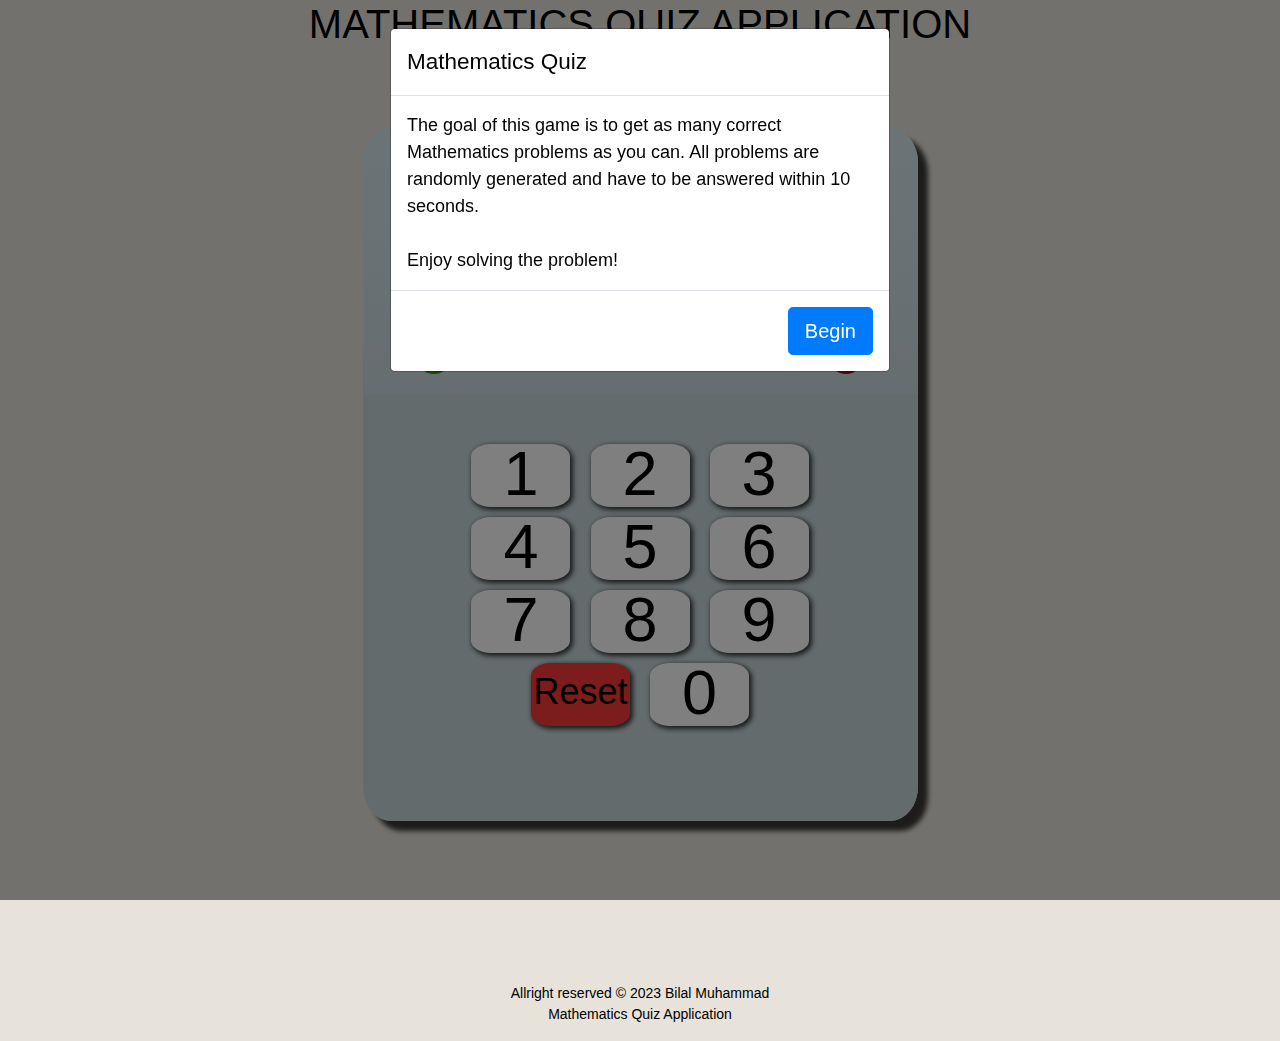
<file: math/index.html>
<!DOCTYPE html>
<html>

<head>
    <link rel="stylesheet" type="text/css" href="./css/custom.css">
    <link rel="stylesheet" href="./css/bootstrap.min.css">
    <script src="./js/jquery-3.5.1.slim.min.js"></script>
    <script src="./js/bootstrap.bundle.min.js"></script>
</head>

<body>
    <div class="container">
        <!-- Modal -->
        <center>
            <h1 class="head"> MATHEMATICS QUIZ APPLICATION</h1>
        </center>
        <div class="modal" id="startGame" tabindex="-1" role="dialog" aria-labelledby="gameTitleLabel" aria-hidden="true">
            <div class="modal-dialog" role="document">
                <div class="modal-content">
                    <div class="modal-header">
                        <h5 class="modal-title" id="gameTitleLabel"> Mathematics Quiz</h5>
                    </div>
                    <div class="modal-body">
                        The goal of this game is to get as many correct Mathematics problems as you can. All problems are randomly generated and have to be answered within 10 seconds.
                        <br /><br /> Enjoy solving the problem!
                    </div>
                    <div class="modal-footer">
                        <button type="button" class="btn btn-lg btn-primary" onclick="startGame()" data-dismiss="modal"> Begin</button>
                    </div>
                </div>
            </div>
        </div>
        <div class="row no-gutters">
            <div class="col-12 col-lg-6 offset-lg-3 calculator">
                <div class="box">
                    <div class="row">
                        <div class="col-6 timer-box offset-3">
                            <div id="timer"></div>
                        </div>
                    </div>
                    <div class="row">
                        <div class="col-12 text-center owner">Mathematics Quiz</div>
                    </div>
                    <div class="row">
                        <div id="equation" class="col-10 offset-1" data-toggle="tooltip" data-placement="bottom" title="Good job!">
                            <span id="left1">(</span>
                            <span id="num1"></span>
                            <span id="opt1"></span>
                            <span id="left2">(</span>
                            <span id="num2"></span>
                            <span id="right1">)</span>
                            <span id="opt2"></span>
                            <span id="num3"></span>
                            <span id="right2">)</span>
                            <span>=</span>
                            <span id="equals">?&nbsp;</span>
                        </div>
                    </div>
                    <div style="margin: 5px"></div>
                    <div class="row">
                        <div class="col-10 offset-1">
                            <div class="light" id="correct" data-toggle="tooltip" data-placement="right" title="Correct!"></div>
                            <div class="light" id="wrong" data-toggle="tooltip" data-placement="left" title="Incorrect!"></div>
                        </div>
                    </div>
                </div>
                <div class="buttons">
                    <div class="row">
                        <div class="col-12 text-center">
                            <div onclick="pressButton(1)" id="Button1" class="keypad">1</div>
                            <div onclick="pressButton(2)" id="Button2" class="keypad">2</div>
                            <div onclick="pressButton(3)" id="Button3" class="keypad">3</div>
                        </div>
                    </div>
                    <div class="row">
                        <div class="col-12 text-center">
                            <div onclick="pressButton(4)" id="Button4" class="keypad">4</div>
                            <div onclick="pressButton(5)" id="Button5" class="keypad">5</div>
                            <div onclick="pressButton(6)" id="Button6" class="keypad">6</div>
                        </div>
                    </div>
                    <div class="row">
                        <div class="col-12 text-center">
                            <div onclick="pressButton(7)" id="Button7" class="keypad">7</div>
                            <div onclick="pressButton(8)" id="Button8" class="keypad">8</div>
                            <div onclick="pressButton(9)" id="Button9" class="keypad">9</div>
                        </div>
                    </div>
                    <div class="row">
                        <div class="col-12 text-center">
                            <div onclick="location.reload();" class="keypad help">Reset</div>
                            <div onclick="pressButton(0)" id="Button0" class="keypad">0</div>

                        </div>
                    </div>
                </div>
                <div class="empty"></div>
            </div>
        </div>


        <br>
        <br>
        <br>
        <footer>
            <div class="labe">
                <center>
                    <b></b>
                    <p style="font-size: 14px; color:black">Allright reserved &copy; 2023 Bilal Muhammad
                        <br>Mathematics Quiz Application
                    </p>
                    </b>
                </center>

            </div>
        </footer>
    </div>

</body>

<script>
    var score = 0; 
    var plays = 20; // How Many Times To Play
    var active = false;
    var opt1, opt2, num1, num2, num3, options, result, answer, final, mainTimer;

    function checkScores() {
        plays--;
        active = false;
        clearTimeout(mainTimer);
        setTimeout(function() {
            $('#correct').tooltip('hide');
            $('#wrong').tooltip('hide');
            document.getElementById("correct").classList.remove("glow-green");
            document.getElementById("wrong").classList.remove("glow-red");
            if (plays == 0) {
                //Display final Score
                console.log("Game has ended");
                $('#equation').tooltip('show');
                document.getElementById("equation").innerHTML = ("Final Score: " + score + "/20");
            } else {
                // Play More Rounds
                gameCountDown();
            }
        }, 2000)
    }

    function gameCountDown() {
        // Reset All Variables
        document.getElementById("equals").innerText = "?";
        getNewEquation();
        document.getElementById("timer").classList.add("timer");
        mainTimer = setTimeout(wrongAnswer, 10000);
    }

    function correctAnswer(inputNum) {
        document.getElementById("timer").classList.remove("timer");
        document.getElementById("correct").classList.add("glow-green");
        document.getElementById("equals").innerText = final;
        $('#correct').tooltip('show');
        score++;
        checkScores();
    }

    function wrongAnswer(inputNum) {
        document.getElementById("timer").classList.remove("timer");
        document.getElementById("wrong").classList.add("glow-red");
        document.getElementById("equals").innerText = final;
        $('#wrong').tooltip('show');
        checkScores();

    }

    function pressButton(buttonPressed) {
        if (active) {
            switch (buttonPressed) {
                case 0:
                    if (final == 0) {
                        correctAnswer(0);
                    } else {
                        wrongAnswer(0)
                    }
                    break;
                case 1:
                    if (final == 1) {
                        correctAnswer(1);
                    } else {
                        wrongAnswer(1)
                    }
                    break;
                case 2:
                    if (final == 2) {
                        correctAnswer(2);
                    } else {
                        wrongAnswer(2)
                    }
                    break;
                case 3:
                    if (final == 3) {
                        correctAnswer(3);
                    } else {
                        wrongAnswer(3)
                    }
                    break;
                case 4:
                    if (final == 4) {
                        correctAnswer(4);
                    } else {
                        wrongAnswer(4)
                    }
                    break;
                case 5:
                    if (final == 5) {
                        correctAnswer(5);
                    } else {
                        wrongAnswer(5)
                    }
                    break;
                case 6:
                    if (final == 6) {
                        correctAnswer(6);
                    } else {
                        wrongAnswer(6)
                    }
                    break;
                case 7:
                    if (final == 7) {
                        correctAnswer(7);
                    } else {
                        wrongAnswer(7)
                    }
                    break;
                case 8:
                    if (final == 8) {
                        correctAnswer(8);
                    } else {
                        wrongAnswer(8)
                    }
                    break;
                case 9:
                    if (final == 9) {
                        correctAnswer(9);
                    } else {
                        wrongAnswer(9)
                    }
                    break;
            }
        }
    }

    function testForKeys(e) {
        if ((e.keyCode >= 48 && e.keyCode <= 57) || (e.keyCode >= 96 && e.keyCode <= 105) && active) { // 0-9 Keys only
            switch (e.keyCode) {
                case 48:
                    if (final == 0) {
                        correctAnswer(0);
                    } else {
                        wrongAnswer(0)
                    }
                    break;
                case 49:
                    if (final == 1) {
                        correctAnswer(1);
                    } else {
                        wrongAnswer(1)
                    }
                    break;
                case 50:
                    if (final == 2) {
                        correctAnswer(2);
                    } else {
                        wrongAnswer(2)
                    }
                    break;
                case 51:
                    if (final == 3) {
                        correctAnswer(3);
                    } else {
                        wrongAnswer(3)
                    }
                    break;
                case 52:
                    if (final == 4) {
                        correctAnswer(4);
                    } else {
                        wrongAnswer(4)
                    }
                    break;
                case 53:
                    if (final == 5) {
                        correctAnswer(5);
                    } else {
                        wrongAnswer(5)
                    }
                    break;
                case 54:
                    if (final == 6) {
                        correctAnswer(6);
                    } else {
                        wrongAnswer(6)
                    }
                    break;
                case 55:
                    if (final == 7) {
                        correctAnswer(7);
                    } else {
                        wrongAnswer(7)
                    }
                    break;
                case 56:
                    if (final == 8) {
                        correctAnswer(8);
                    } else {
                        wrongAnswer(8)
                    }
                    break;
                case 57:
                    if (final == 9) {
                        correctAnswer(9);
                    } else {
                        wrongAnswer(9)
                    }
                    break;
                    //Keycode
                case 96:
                    if (final == 0) {
                        correctAnswer(0);
                    } else {
                        wrongAnswer(0)
                    }
                    break;
                case 97:
                    if (final == 1) {
                        correctAnswer(1);
                    } else {
                        wrongAnswer(1)
                    }
                    break;
                case 98:
                    if (final == 2) {
                        correctAnswer(2);
                    } else {
                        wrongAnswer(2)
                    }
                    break;
                case 99:
                    if (final == 3) {
                        correctAnswer(3);
                    } else {
                        wrongAnswer(3)
                    }
                    break;
                case 100:
                    if (final == 4) {
                        correctAnswer(4);
                    } else {
                        wrongAnswer(4)
                    }
                    break;
                case 101:
                    if (final == 5) {
                        correctAnswer(5);
                    } else {
                        wrongAnswer(5)
                    }
                    break;
                case 102:
                    if (final == 6) {
                        correctAnswer(6);
                    } else {
                        wrongAnswer(6)
                    }
                    break;
                case 103:
                    if (final == 7) {
                        correctAnswer(7);
                    } else {
                        wrongAnswer(7)
                    }
                    break;
                case 104:
                    if (final == 8) {
                        correctAnswer(8);
                    } else {
                        wrongAnswer(8)
                    }
                    break;
                case 105:
                    if (final == 9) {
                        correctAnswer(9);
                    } else {
                        wrongAnswer(9)
                    }
                    break;
            }
        }
    }

    function startGame() {
        document.addEventListener("keydown", testForKeys);
        gameCountDown();
    }
    window.onload = function() {
        $('#startGame').modal({
            backdrop: 'static',
            keyboard: false
        }, 'show');
    };

    function getRandomInt(min, max) {
        return Math.floor(Math.random() * (max - min + 1) + min);
    }

    function getRandomOperator(option) {
        var temp = getRandomInt(1, option);
        switch (temp) {
            case 1:
                temp = '+';
                break;
            case 2:
                temp = '-';
                break;
            case 3:
                temp = '*';
                break;
            case 4:
                temp = '/';
                break;
            default:
                temp = 'broken';
        }
        return temp;
    }

    function calculate(int1, op, int2) {
        if (op == '+') {
            return int1 + int2;
        } else if (op == '-') {
            return int1 - int2;
        } else if (op == '*') {
            return int1 * int2;
        } else if (op == '/') {
            return int1 / int2;
        }
    }

    function getNewEquation() {
        active = true;
        answer = getRandomInt(0, 9); // Always have Answer of 0-9
        var parenthesis = Math.random() >= 0.5; // Random Boolean
        num1 = getRandomInt(0, 25);
        num2 = getRandomInt(0, 25);
        var tempNum;
        if (num1 < num2) { // First Number is always bigger
            temp = num1;
            num1 = num2;
            num2 = temp;
        }
        if ((num1 % num2 == 0)) { // Divison is Whole Number
            opt1 = '/'
        } else if (num1 <= 10 || num2 <= 10) { // Multiplication is not Too Complicated
            opt1 = getRandomOperator(3);
        } else // Only Addition or Subtraction
        {
            opt1 = getRandomOperator(2);
        }
        result = calculate(num1, opt1, num2);
        if (result > answer) { // Result - Num3 = Answer
            opt2 = '-';
            num3 = result - answer;
            parenthesis = true;
        } // Result can be addition or subtraction
        else { //(result < answer)
            if (parenthesis) { // Just need Random Bool
                // Result + Num3 = Answer
                opt2 = '+';
                num3 = answer - result;
            } else {
                // Num3 - Result = Answer
                opt2 = '-';
                num3 = answer + result;
                parenthesis = false;
            }
        }

        if (parenthesis) { // Place around First Set
            final = calculate(result, opt2, num3);
            document.getElementById("left1").style.display = 'inline-block';
            document.getElementById("right1").style.display = 'inline-block';
            document.getElementById("left2").style.display = 'none';
            document.getElementById("right2").style.display = 'none';
            document.getElementById("num1").innerText = num1;
            document.getElementById("opt1").innerText = opt1;
            document.getElementById("num2").innerText = num2;
            document.getElementById("opt2").innerText = opt2;
            document.getElementById("num3").innerText = num3;
        } else {
            final = calculate(num3, opt2, result);
            document.getElementById("left2").style.display = 'inline-block';
            document.getElementById("right2").style.display = 'inline-block';
            document.getElementById("left1").style.display = 'none';
            document.getElementById("right1").style.display = 'none';
            document.getElementById("num1").innerText = num3;
            document.getElementById("opt1").innerText = opt2;
            document.getElementById("num2").innerText = num1;
            document.getElementById("opt2").innerText = opt1;
            document.getElementById("num3").innerText = num2;
        }
        //document.getElementById("equals").innerText = final;
        if (final != answer) {
            window.alert("For some reason, the expected answer and calculated answer were off!");
        }
    }
</script>

</html>
</file>
<file: math/css/custom.css>
@keyframes countdown {
    0% {
        background-color: green;
        width: 100%
    }
    25% {
        background-color: green;
        width: 75%
    }
    50% {
        background-color: greenyellow;
        width: 50%
    }
    75% {
        background-color: yellow;
        width: 25%
    }
    90% {
        background-color: red;
        width: 10%
    }
    100% {
        background-color: red;
        width: 0%
    }
}

@font-face {
    font-family: 'calculatorFont';
    src: url('../font/digital-7.ttf');
}

body {
    font-size: 4vh !important;
    color: white !important;
    background-color: rgb(231, 227, 218) !important;
}

.begin,
.calculator {
    border-radius: 5%;
    margin-top: 2em;
    background-color: #d5e9ef;
    background: #d5e9ef;
    /* For browsers that do not support gradients */
    background: -webkit-linear-gradient(#d5e9ef, #c9d7db, #c9d7db);
    /* For Safari 5.1 to 6.0 */
    background: -o-linear-gradient(#d5e9ef, #c9d7db, #c9d7db);
    /* For Opera 11.1 to 12.0 */
    background: -moz-linear-gradient(#d5e9ef, #c9d7db, #c9d7db);
    /* For Firefox 3.6 to 15 */
    background: linear-gradient(#d5e9ef, #c9d7db, #c9d7db);
    /* Standard syntax */
    -webkit-box-shadow: 10px 10px 5px 0px rgba(0, 0, 0, 0.75);
    -moz-box-shadow: 10px 10px 5px 0px rgba(0, 0, 0, 0.75);
    box-shadow: 10px 10px 5px 0px rgba(0, 0, 0, 0.75);
}

.box {
    padding-top: 25px;
}

.buttons {
    padding-top: 5vh;
    background-color: #c9d7db;
}

.empty {
    height: 10vh;
}

.light {
    width: 4vh;
    height: 4vh;
    text-align: center;
    line-height: 9vh;
    border-radius: 50%;
    display: inline-block;
}

.vcenter {
    display: inline-block;
    vertical-align: middle;
    float: none;
}

.help {
    font-size: 4vh !important;
    background-color: #fb3939 !important;
}

.info {
    font-size: 4vh !important;
    background-color: #8ef2ff !important;
}

.help:hover {
    background-color: #e43535 !important;
}

.info:hover {
    background-color: #8eecf8 !important;
}

.help:active {
    background-color: #c33232 !important;
}

.info:active {
    background-color: #87e2ee !important;
}

.keypad {
    cursor: default;
    color: #000000;
    font-size: 7vh;
    width: 11vh;
    height: 7vh;
    text-align: center;
    line-height: 6.5vh;
    margin: 5px;
    border-radius: 20%;
    border-width: 1px;
    border-color: gray;
    background-color: #ffffff;
    /*#f6ff8e;*/
    display: inline-block;
    vertical-align: middle;
    -webkit-box-shadow: 2px 2px 5px 1px rgba(0, 0, 0, 0.75);
    -moz-box-shadow: 2px 2px 5px 1px rgba(0, 0, 0, 0.75);
    box-shadow: 2px 2px 5px 1px rgba(0, 0, 0, 0.75);
}

.keypad:hover {
    background-color: #f8c007;
    /*#e9f288;*/
}

.keypad:active {
    background-color: #dedede;
    /*#e1e986;*/
    -ms-transform: translate(1px, 1px);
    /* IE 9 */
    -webkit-transform: translate(1px, 1px);
    /* Safari */
    transform: translate(1px, 1px);
}

.timer-box {
    height: 5vh;
    padding: 1px;
    background-color: lightgray;
    border: 1px solid darkgray;
    padding: 0px !important;
}

.timer {
    height: 4.85vh;
    animation-name: countdown;
    animation-duration: 13s;
    animation-timing-function: linear;
    animation-delay: 0s;
    animation-iteration-count: 1;
}

.centerBlock {
    margin-left: auto;
    margin-right: auto;
    display: block;
}

#equation {
    font-family: 'times'!important;
    font-size: 6vh;
    background-color: #d4ed9e;
    border: 4px solid #c8e094;
    color: #000000;
    text-align: center;
    font-weight: bold;
}

#equation>span {
    display: inline-block;
}

.text-center {
    text-align: center
}

.owner {
    font-family: "Lucida Console", Monaco, monospace;
    font-size: 3vh;
    color: #000000;
}

#correct {
    background-color: #308c19;
    margin: 5px;
}

#wrong {
    background-color: #8c1922;
    margin: 5px;
    float: right;
}

.tooltip-inner {
    font-size: 2vh;
}

.modal-content {
    color: black;
    font-size: 2vh;
}

#gameTitleLabel {
    color: black;
    font-size: 2.5vh;
}

.glow-green {
    background-color: rgba(0, 255, 0, 1) !important;
    -webkit-box-shadow: 0px 0px 26px 2px rgba(0, 255, 0, 1);
    -moz-box-shadow: 0px 0px 26px 2px rgba(0, 255, 0, 1);
    box-shadow: 0px 0px 26px 2px rgba(0, 255, 0, 1);
}

.glow-red {
    background-color: rgba(255, 0, 0, 1) !important;
    -webkit-box-shadow: 0px 0px 26px 2px rgba(255, 0, 0, 1);
    -moz-box-shadow: 0px 0px 26px 2px rgba(255, 0, 0, 1);
    box-shadow: 0px 0px 26px 2px rgba(255, 0, 0, 1);
}

.label {
    background-color: #c5c4c4;
    padding: 1px;
    text-align: center;
    margin-top: 0;
}

.class {
    margin: 0;
    font-size: 12px;
    color: #333;
    font-family: Arial, sans-serif;
}

.head {
    color: black;
}
</file>
